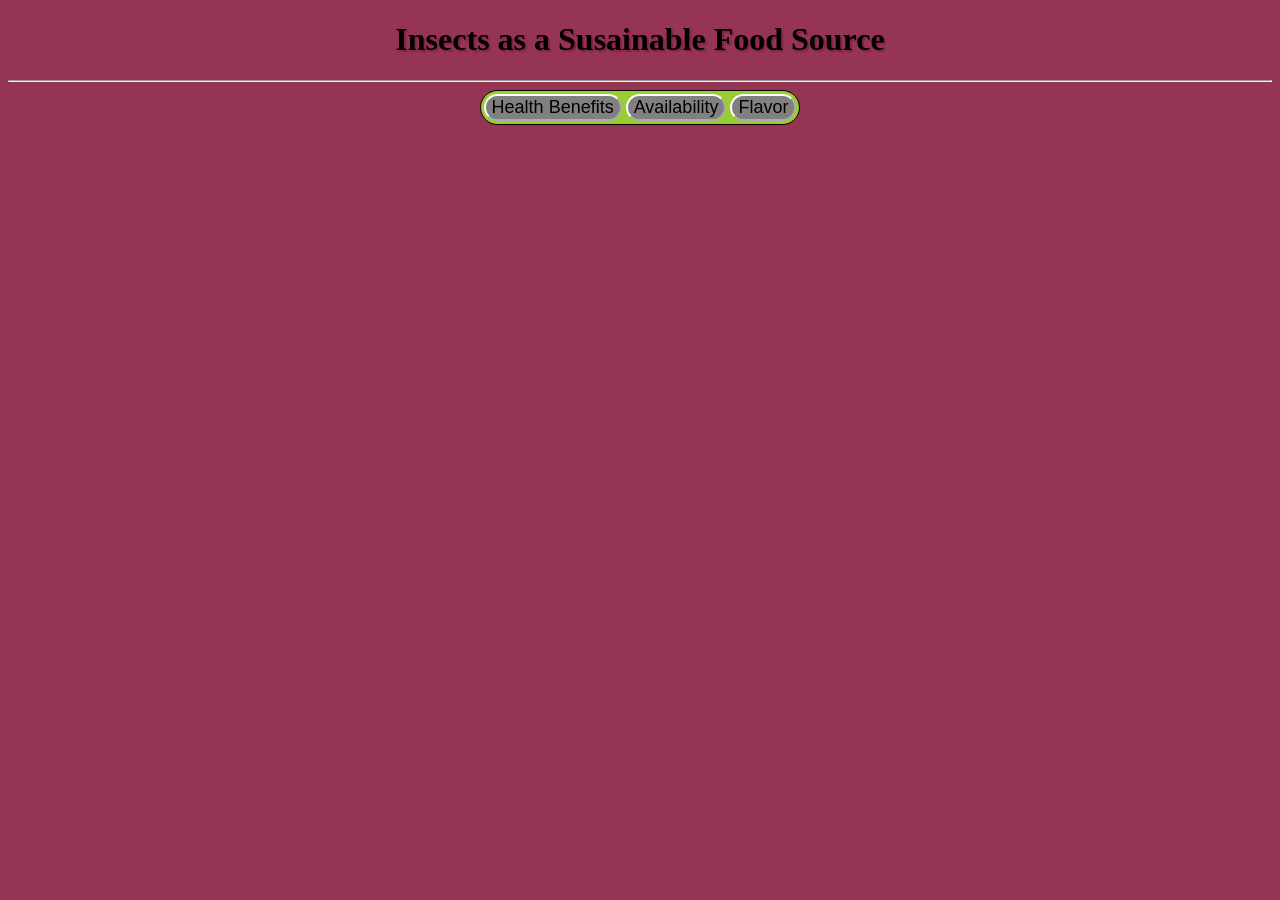
<file: index.html>
<!doctype HTML>

<html>
    <head>
        <title>Tasty Bugs!!!</title>
        <link rel="stylesheet" href="stuff/style.css" type="text/css">
    </head>
    
    <body>
        <h1>Insects as a Susainable Food Source</h1>
        <hr>
        <center>
            <table class="container">
             
                <th>
                    <a href="stuff/health.html">
                    <button>Health Benefits</button>
                    </a>
                </th>
                <th>
                    <a href="stuff/availability.html">
                    <button>Availability</button>
                    </a>
                </th>
                <th>
                    <a href="stuff/flavor.html">
                    <button>Flavor</button>
                    </a>
                </th>
        
            </table>
            
        </center>
    </body>
</html>
</file>
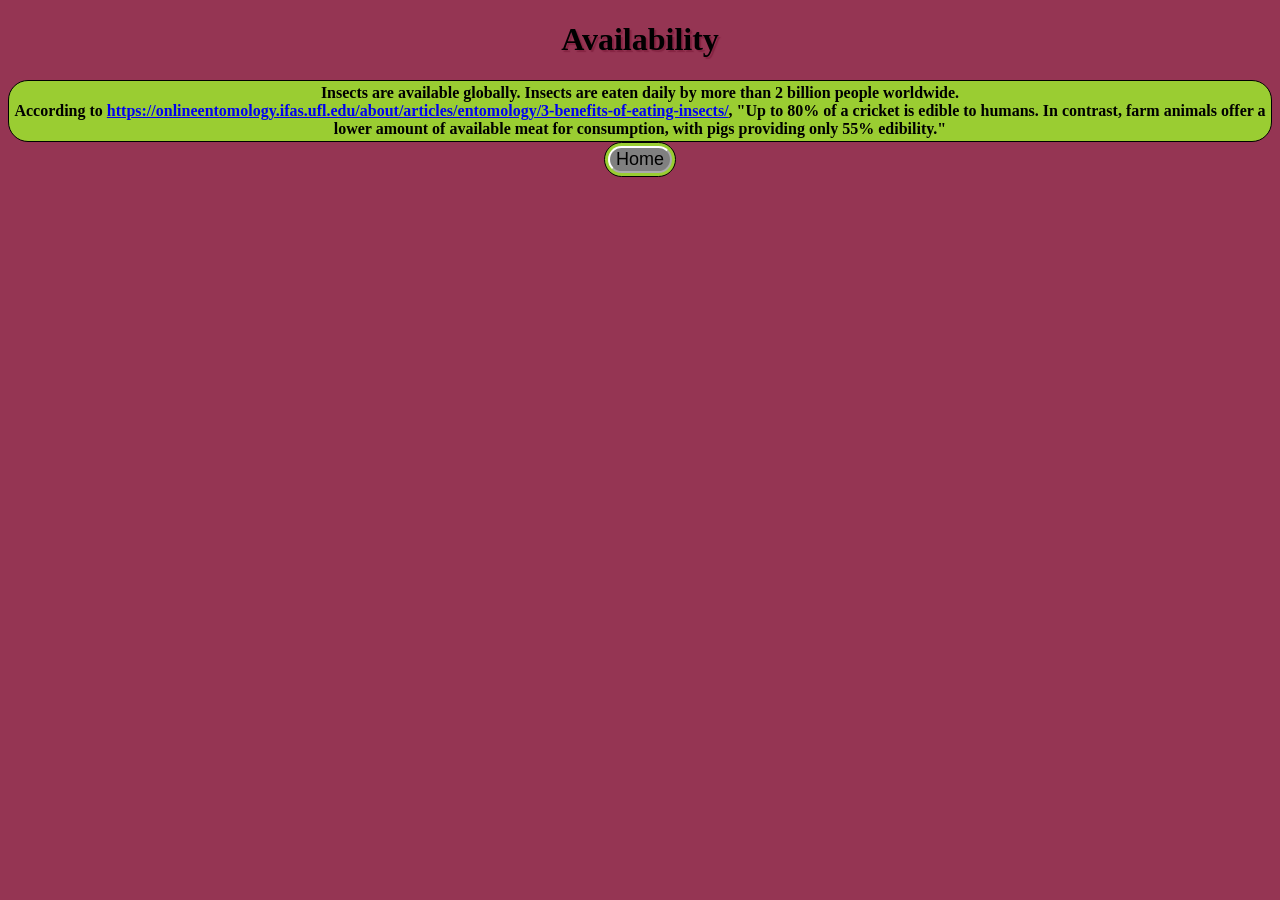
<file: availability.html>
<!doctype HTML>

<html>
    <head>
        <title>Health</title>
        <link rel="stylesheet" href="style.css" type="text/css">
    </head>
    
    <body>
        <h1>Availability</h1>
        <center>

        <table>
        <th>
        Insects are available globally.
        Insects are eaten daily by more than 2 billion people worldwide.
        
                <br>

        According to <a href= "https://onlineentomology.ifas.ufl.edu/about/articles/entomology/3-benefits-of-eating-insects/"> https://onlineentomology.ifas.ufl.edu/about/articles/entomology/3-benefits-of-eating-insects/</a>, 


        "Up to 80% of a cricket is edible to humans. In contrast, farm animals offer a lower amount of available meat for consumption, with pigs providing only 55% edibility."

        </th>
        </table>
        </center>

        <center>
        <table>
        <th>
        <a href="../index.html">
            <button>Home</button>
        </a>
        </th>
        </table>
        </center>
        
    </body>
</html>
</file>
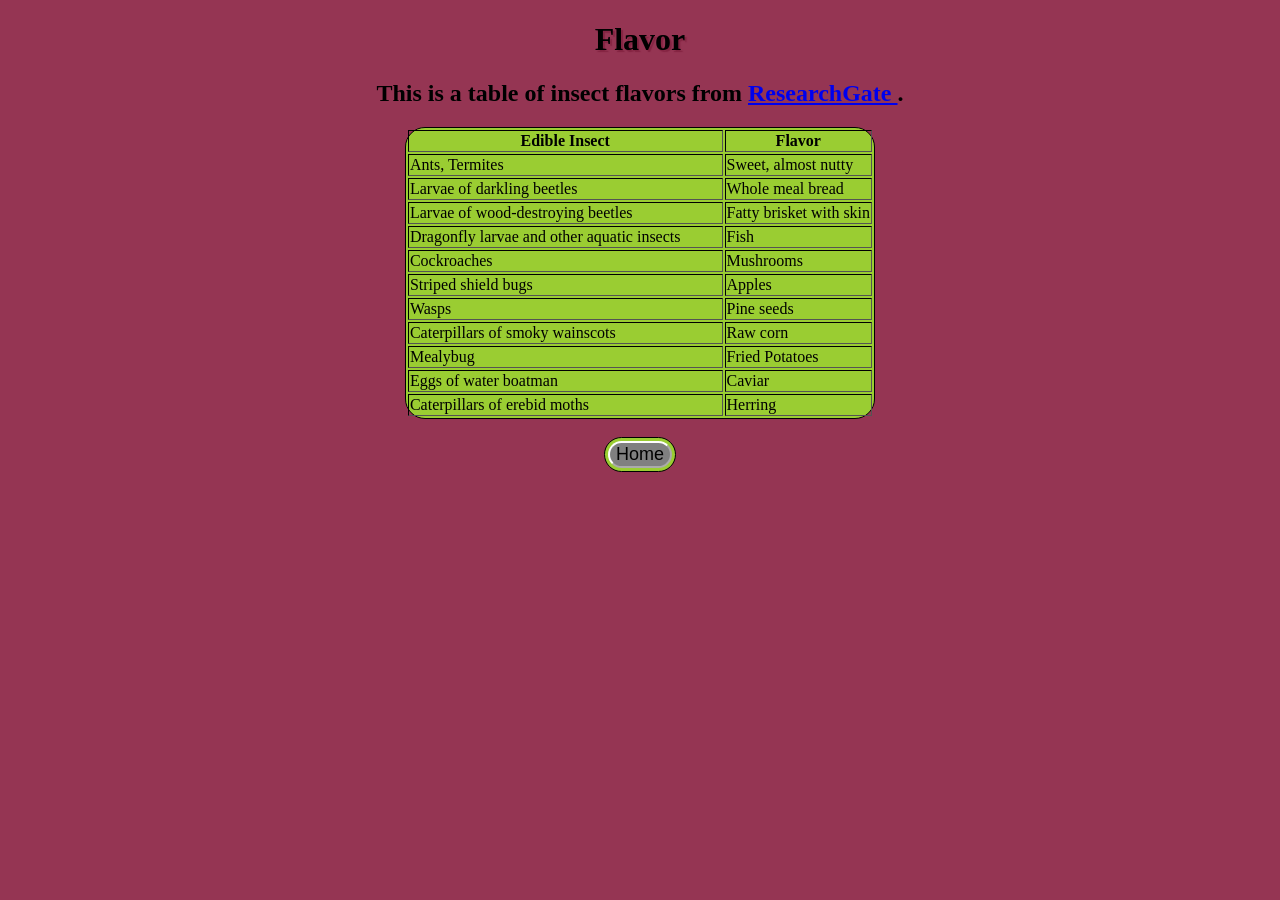
<file: flavor.html>
<!DOCTYPE html>

<html>
    <head>
        <link rel="stylesheet" href="style.css">
        <title>
            Flavor
        </title>
    </head>
    <body>
        <h1>Flavor</h1>

        <h2>
            This is a table of insect flavors from <a href="https://www.researchgate.net/figure/Taste-and-flavour-of-selected-edible-insect-species_tbl3_325593516"> ResearchGate </a>. </h2>
        
        <center>
        <table border=2px>
            <th>
                Edible Insect
            </th>
            <th>
                Flavor
            </th>

            <tr>
                <td>
                    Ants, Termites
                </td>
                <td>
                    Sweet, almost nutty
                </td>
            </tr>
            
            <tr>
                <td>
                    Larvae of darkling beetles
                </td>

                <td>
                    Whole meal bread
                </td>
            </tr>

            <tr>
                <td>
                    Larvae of wood-destroying beetles
                </td>

                <td>
                    Fatty brisket with skin
                </td>

            </tr>

            <tr>
                <td>
                    Dragonfly larvae and other aquatic insects &emsp; &emsp;
                </td>

                <td>
                    Fish
                </td>


            </tr>

            <tr>
                <td>
                    Cockroaches
                </td>

                <td>
                    Mushrooms
                </td>

            </tr>


            <tr>
                <td>
                    Striped shield bugs
                </td>

                <td>
                    Apples
                </td>
            </tr>


            <tr>
                <td>
                    Wasps
                </td>

                <td>
                    Pine seeds
                </td>
            </tr>



            <tr>
                <td>
                    Caterpillars of smoky wainscots
                </td>

                <td>
                    Raw corn
                </td>
            </tr>


            <tr>
                <td>
                    Mealybug
                </td>

                <td>
                    Fried Potatoes
                </td>
            </tr>


            <tr>
                <td>
                    Eggs of water boatman
                </td>

                <td>
                    Caviar
                </td>
            </tr>



            <tr>
                <td>
                    Caterpillars of erebid moths
                </td>

                <td>
                    Herring
                </td>
            </tr>

        

        </table>
        </center>

        <br>

         <center>
        <table>
        <th>
        <a href="../index.html">
            <button>Home</button>
        </a>
        </th>
        </table>
        </center>

    </body>
</html>
</file>
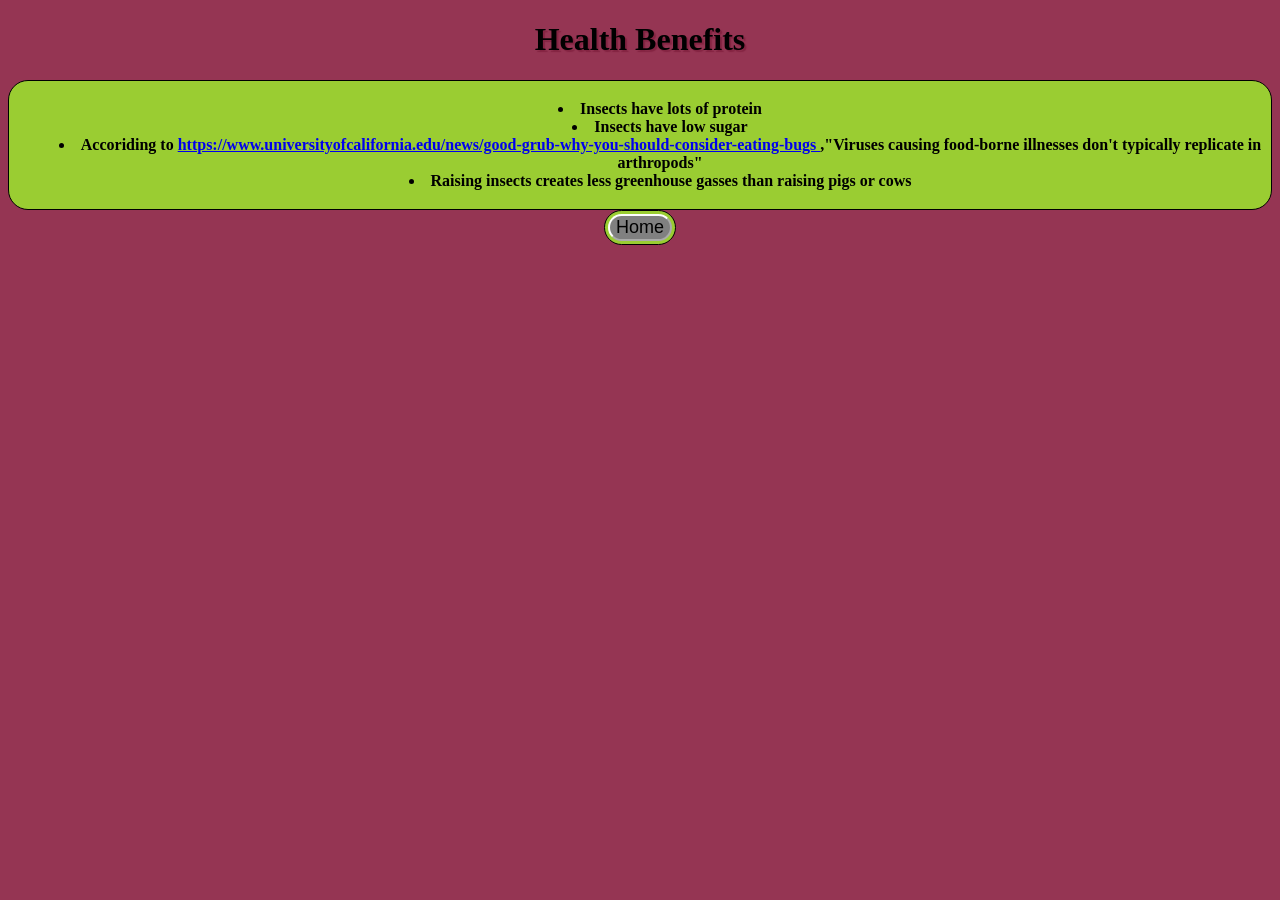
<file: health.html>
<!doctype HTML>

<html>
    <head>
        <title>Health</title>
        <link rel="stylesheet" href="style.css" type="text/css">
    </head>
    
    <body>
        <h1>Health Benefits </h1>

        <center>
        <table>
        <th>
        <center>
        <ul>
            <li>Insects have lots of protein</li>
            <li>Insects have low sugar </li>
            <li>Accoriding to <a href="https://www.universityofcalifornia.edu/news/good-grub-why-you-should-consider-eating-bugs"> https://www.universityofcalifornia.edu/news/good-grub-why-you-should-consider-eating-bugs </a>,"Viruses causing food-borne illnesses don't typically replicate in arthropods"</li>
            <li>Raising insects creates less greenhouse gasses than raising pigs or cows
        </ul>
        </center>
        </th>
        </table>
        </center>


        <center>
        <table>
        <th>
        <a href="../index.html">
            <button>Home</button>
        </a>
        </th>
        </table>
        </center>
        
    </body>
</html>
</file>
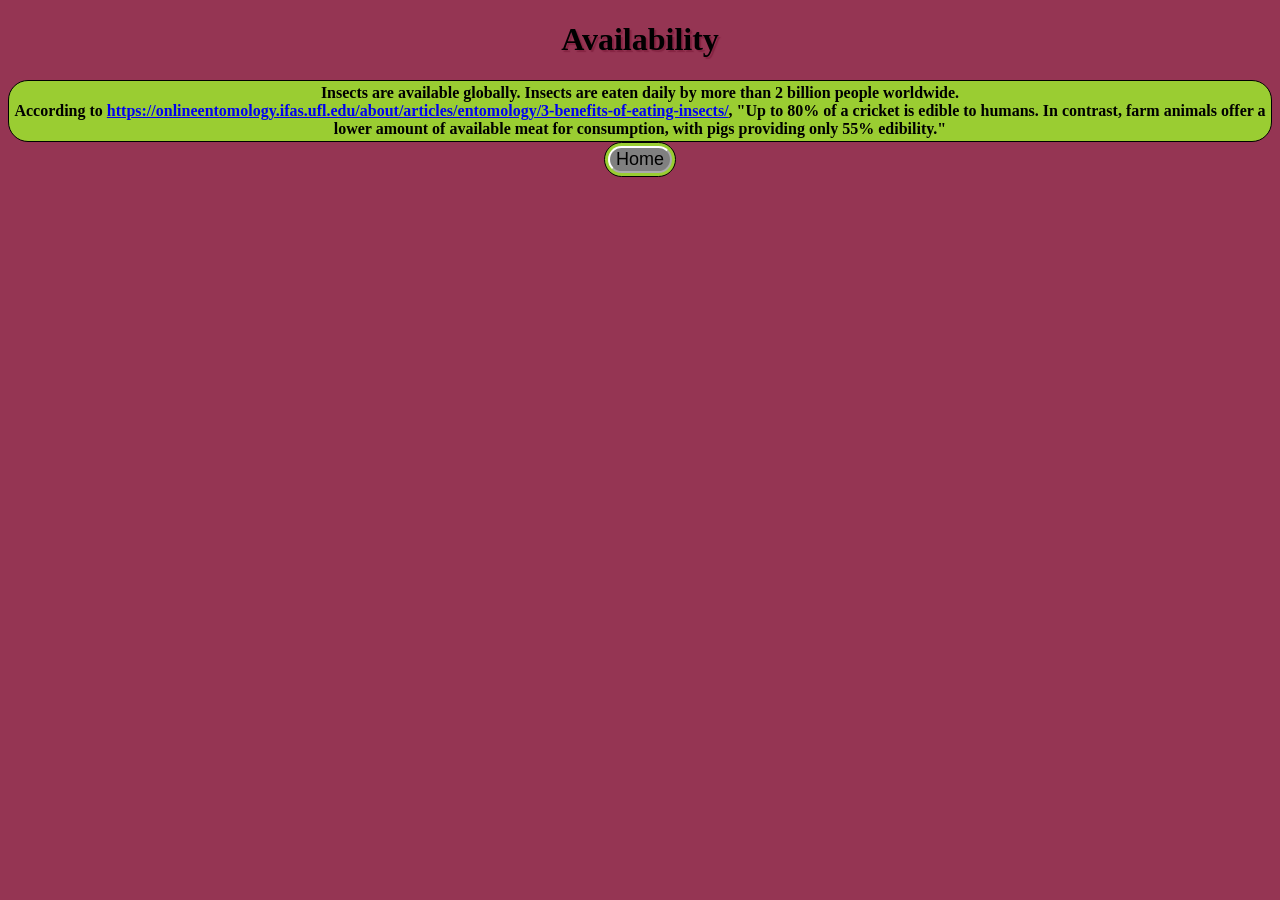
<file: stuff/availability.html>
<!doctype HTML>

<html>
    <head>
        <title>Health</title>
        <link rel="stylesheet" href="style.css" type="text/css">
    </head>
    
    <body>
        <h1>Availability</h1>
        <center>

        <table>
        <th>
        Insects are available globally.
        Insects are eaten daily by more than 2 billion people worldwide.
        
                <br>

        According to <a href= "https://onlineentomology.ifas.ufl.edu/about/articles/entomology/3-benefits-of-eating-insects/"> https://onlineentomology.ifas.ufl.edu/about/articles/entomology/3-benefits-of-eating-insects/</a>, 


        "Up to 80% of a cricket is edible to humans. In contrast, farm animals offer a lower amount of available meat for consumption, with pigs providing only 55% edibility."

        </th>
        </table>
        </center>

        <center>
        <table>
        <th>
        <a href="../index.html">
            <button>Home</button>
        </a>
        </th>
        </table>
        </center>
        
    </body>
</html>
</file>
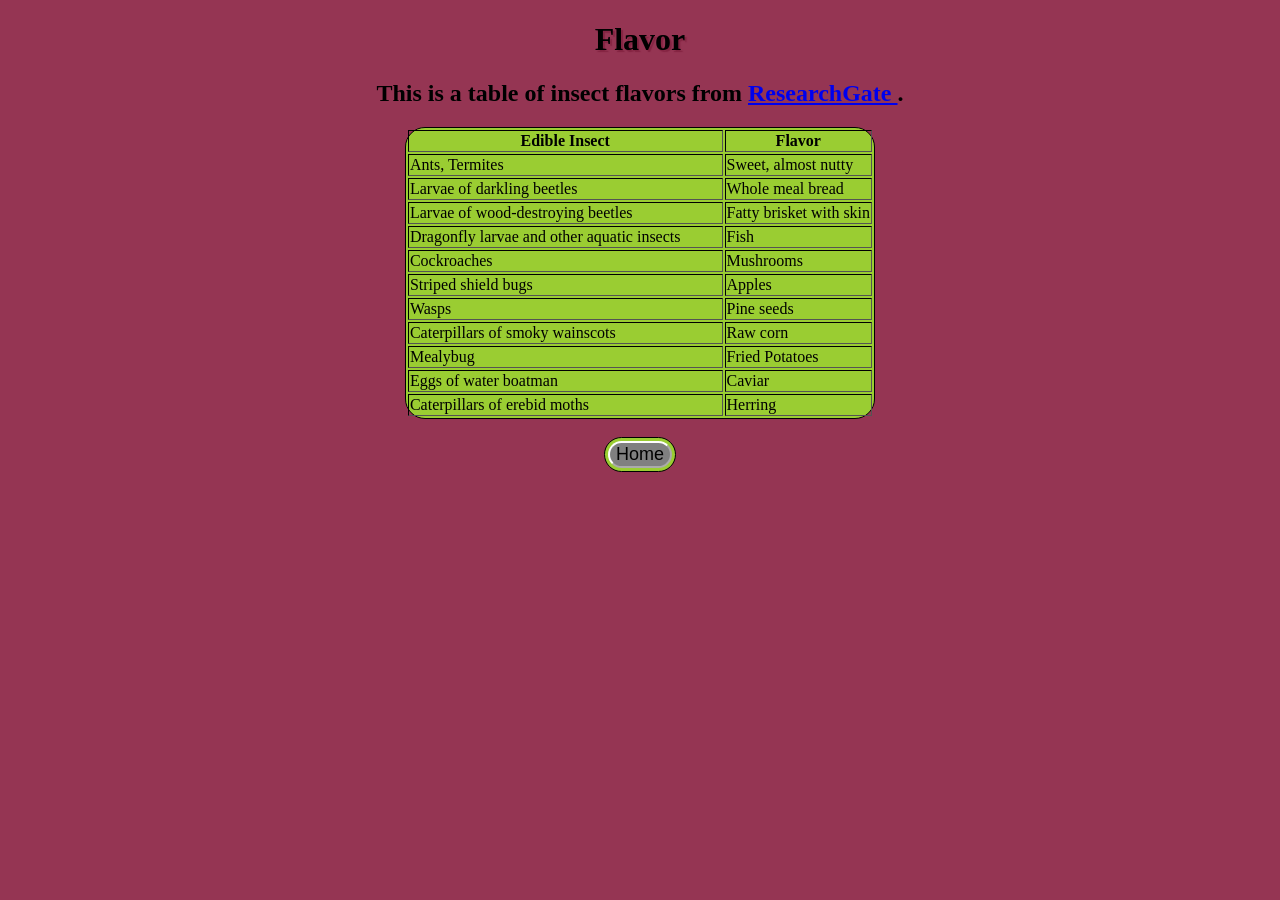
<file: stuff/flavor.html>
<!DOCTYPE html>

<html>
    <head>
        <link rel="stylesheet" href="style.css">
        <title>
            Flavor
        </title>
    </head>
    <body>
        <h1>Flavor</h1>

        <h2>
            This is a table of insect flavors from <a href="https://www.researchgate.net/figure/Taste-and-flavour-of-selected-edible-insect-species_tbl3_325593516"> ResearchGate </a>. </h2>
        
        <center>
        <table border=2px>
            <th>
                Edible Insect
            </th>
            <th>
                Flavor
            </th>

            <tr>
                <td>
                    Ants, Termites
                </td>
                <td>
                    Sweet, almost nutty
                </td>
            </tr>
            
            <tr>
                <td>
                    Larvae of darkling beetles
                </td>

                <td>
                    Whole meal bread
                </td>
            </tr>

            <tr>
                <td>
                    Larvae of wood-destroying beetles
                </td>

                <td>
                    Fatty brisket with skin
                </td>

            </tr>

            <tr>
                <td>
                    Dragonfly larvae and other aquatic insects &emsp; &emsp;
                </td>

                <td>
                    Fish
                </td>


            </tr>

            <tr>
                <td>
                    Cockroaches
                </td>

                <td>
                    Mushrooms
                </td>

            </tr>


            <tr>
                <td>
                    Striped shield bugs
                </td>

                <td>
                    Apples
                </td>
            </tr>


            <tr>
                <td>
                    Wasps
                </td>

                <td>
                    Pine seeds
                </td>
            </tr>



            <tr>
                <td>
                    Caterpillars of smoky wainscots
                </td>

                <td>
                    Raw corn
                </td>
            </tr>


            <tr>
                <td>
                    Mealybug
                </td>

                <td>
                    Fried Potatoes
                </td>
            </tr>


            <tr>
                <td>
                    Eggs of water boatman
                </td>

                <td>
                    Caviar
                </td>
            </tr>



            <tr>
                <td>
                    Caterpillars of erebid moths
                </td>

                <td>
                    Herring
                </td>
            </tr>

        

        </table>
        </center>

        <br>

         <center>
        <table>
        <th>
        <a href="../index.html">
            <button>Home</button>
        </a>
        </th>
        </table>
        </center>

    </body>
</html>
</file>
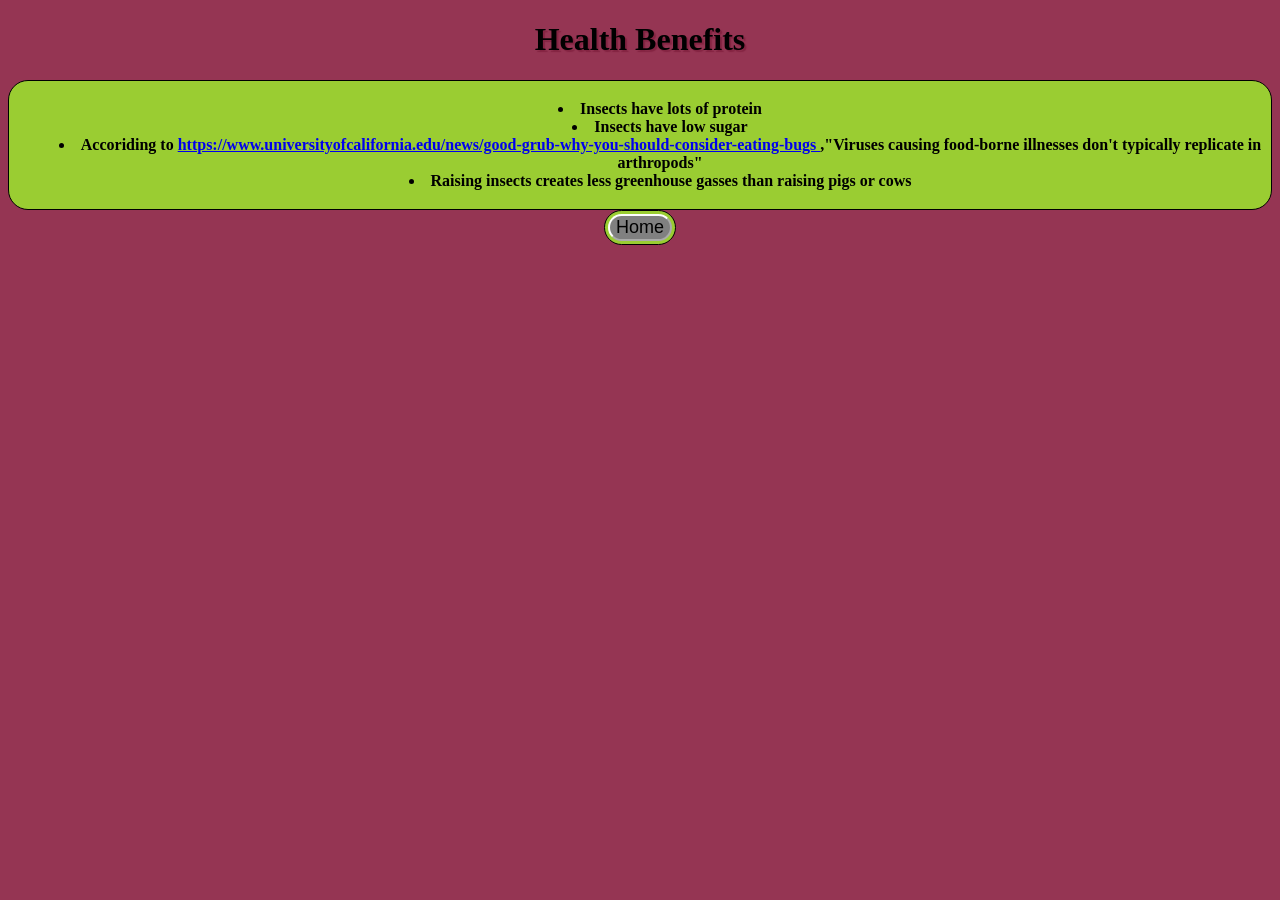
<file: stuff/health.html>
<!doctype HTML>

<html>
    <head>
        <title>Health</title>
        <link rel="stylesheet" href="style.css" type="text/css">
    </head>
    
    <body>
        <h1>Health Benefits </h1>

        <center>
        <table>
        <th>
        <center>
        <ul>
            <li>Insects have lots of protein</li>
            <li>Insects have low sugar </li>
            <li>Accoriding to <a href="https://www.universityofcalifornia.edu/news/good-grub-why-you-should-consider-eating-bugs"> https://www.universityofcalifornia.edu/news/good-grub-why-you-should-consider-eating-bugs </a>,"Viruses causing food-borne illnesses don't typically replicate in arthropods"</li>
            <li>Raising insects creates less greenhouse gasses than raising pigs or cows
        </ul>
        </center>
        </th>
        </table>
        </center>


        <center>
        <table>
        <th>
        <a href="../index.html">
            <button>Home</button>
        </a>
        </th>
        </table>
        </center>
        
    </body>
</html>
</file>
<file: stuff/style.css>
body {
    background-color: #953553;
    text-align:center;

}


h1 {
    text-shadow: 2px 2px 1px #842442;
}

button {
    font-size: 18px;
    border-color:white;
    background-color: gray;
    border-radius: 20px;
}

table {
    border:1px solid black ;
    background-color: yellowgreen;
    border-radius: 20px;
}

button:hover {
    text-shadow: 1px 1px 1px darkolivegreen;
    background-color: yellowgreen;    
    border-color:yellowgreen;
}

ul {
    list-style-position: inside;
}
</file>
<file: style.css>
body {
    background-color: #953553;
    text-align:center;

}


h1 {
    text-shadow: 2px 2px 1px #842442;
}

button {
    font-size: 18px;
    border-color:white;
    background-color: gray;
    border-radius: 20px;
}

table {
    border:1px solid black ;
    background-color: yellowgreen;
    border-radius: 20px;
}

button:hover {
    text-shadow: 1px 1px 1px darkolivegreen;
    background-color: yellowgreen;    
    border-color:yellowgreen;
}

ul {
    list-style-position: inside;
}
</file>
